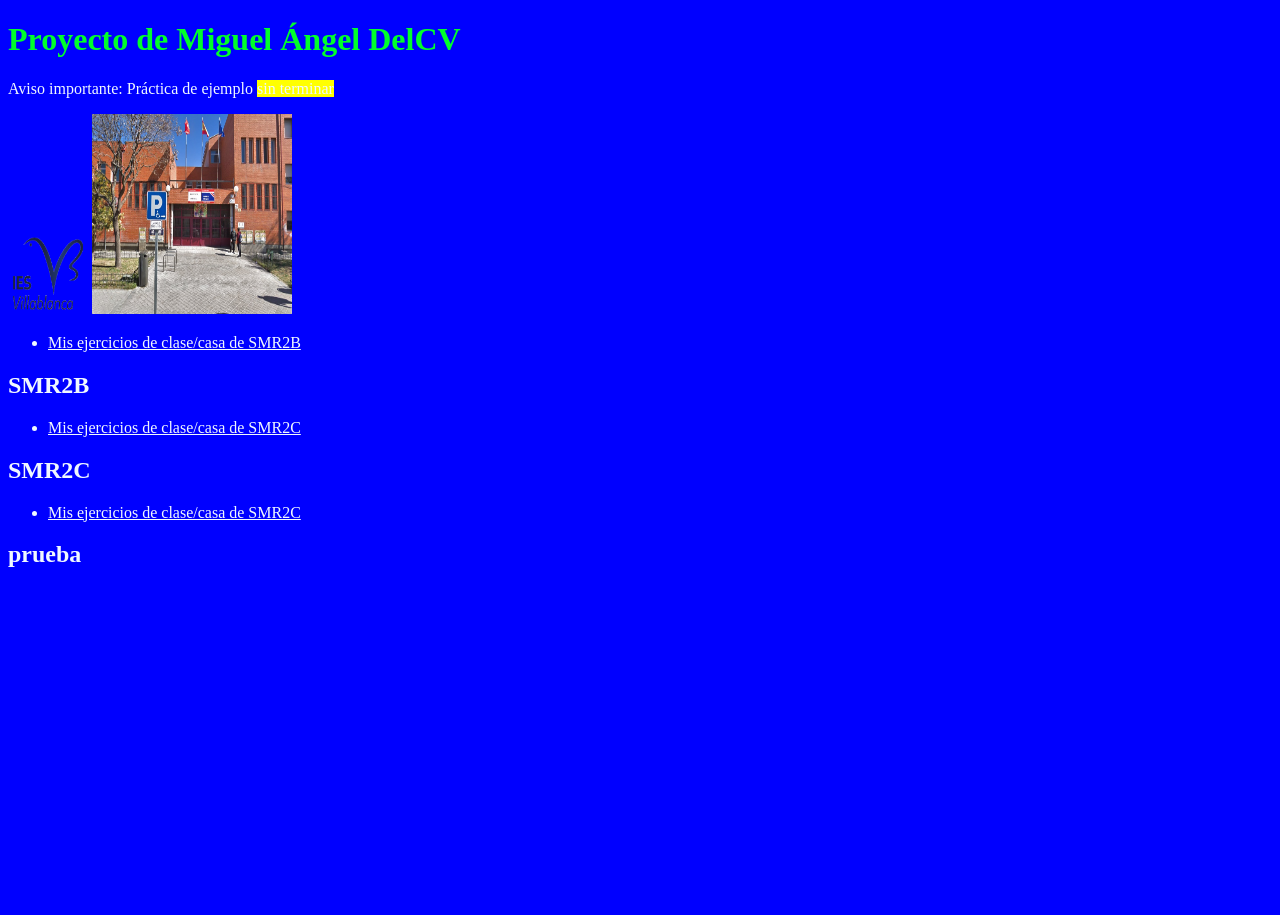
<file: index.html>
<!DOCTYPE html>
<html lang="es">
<head>
    <meta charset="UTF-8">
    <meta http-equiv="X-UA-Compatible" content="IE=edge">
    <meta name="viewport" content="width=device-width, initial-scale=1.0">
    <title>Proyecto de ejemplo sin terminar</title>
    <link rel="stylesheet" href="estilos/estilos.css">
</head>
<body>
    <h1>Proyecto de Miguel Ángel DelCV</h1>
    <p> Aviso importante: Práctica de ejemplo <span>sin terminar</span></p>
    <img src="img/logo-iesvillablanca.png" alt="Logo IES Villablanca" width="80" height="80">
    <img src="img/ies-villablanca.jpg" alt="IES Villablanca" width="200" height="200">
    
    <ul>
        <li><a href="https://migueldelcura.github.io/1EVAL_HTMLyCSS_APPWEB_2smra_migueldelcura" target="_blank">Mis ejercicios de clase/casa de SMR2B</a> </li>
    </ul>    
    <h2>SMR2B</h2>
    <ul>
        <li> <a href="https://migueldelcura.github.io/1EVAL_HTMLyCSS_APPWEB_2smrc_migueldelcura" target="_blank">Mis ejercicios de clase/casa de SMR2C</a> </li>
    </ul>    
    <h2>SMR2C</h2>
    <ul>
        <li> <a href="https://migueldelcura.github.io/1EVAL_HTMLyCSS_APPWEB_2smrc_migueldelcura" target="_blank">Mis ejercicios de clase/casa de SMR2C</a> </li>
    </ul>  
    
    <h2>prueba </h2>

    <iframe width="560" height="315" src="https://www.youtube.com/embed/0ljk9B6LfRA" title="YouTube video player" frameborder="0" allow="accelerometer; autoplay; clipboard-write; encrypted-media; gyroscope; picture-in-picture" allowfullscreen></iframe>


</body>
</html>
</file>
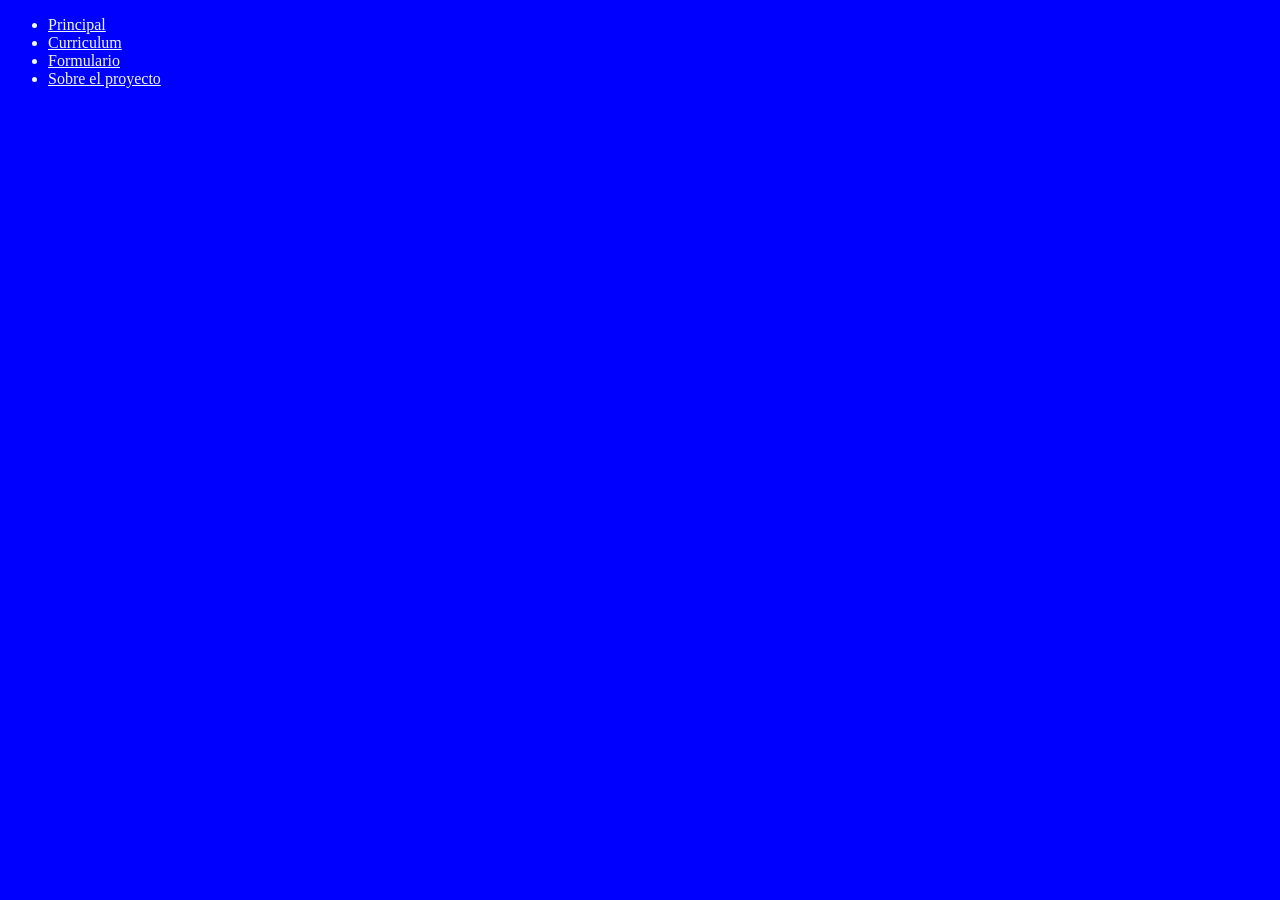
<file: curriculum.html>
<!DOCTYPE html>
<html lang="es">
  <head>
    <meta charset="UTF-8" />
    <meta http-equiv="X-UA-Compatible" content="IE=edge" />
    <meta name="viewport" content="width=device-width, initial-scale=1.0" />
    <title>Curriculum</title>
    <link rel="stylesheet" href="/estilos/estilos.css" />
  </head>
  <body>
    <ul>
      <li><a href="./index.html"> Principal</a></li>
      <li><a href="./curriculum.html"> Curriculum</a></li>
      <li><a href="./formulario.html"> Formulario</a></li>
      <li><a href="./sobreelproyecto.html">Sobre el proyecto</a></li>
    </ul>
  </body>
</html>
</file>
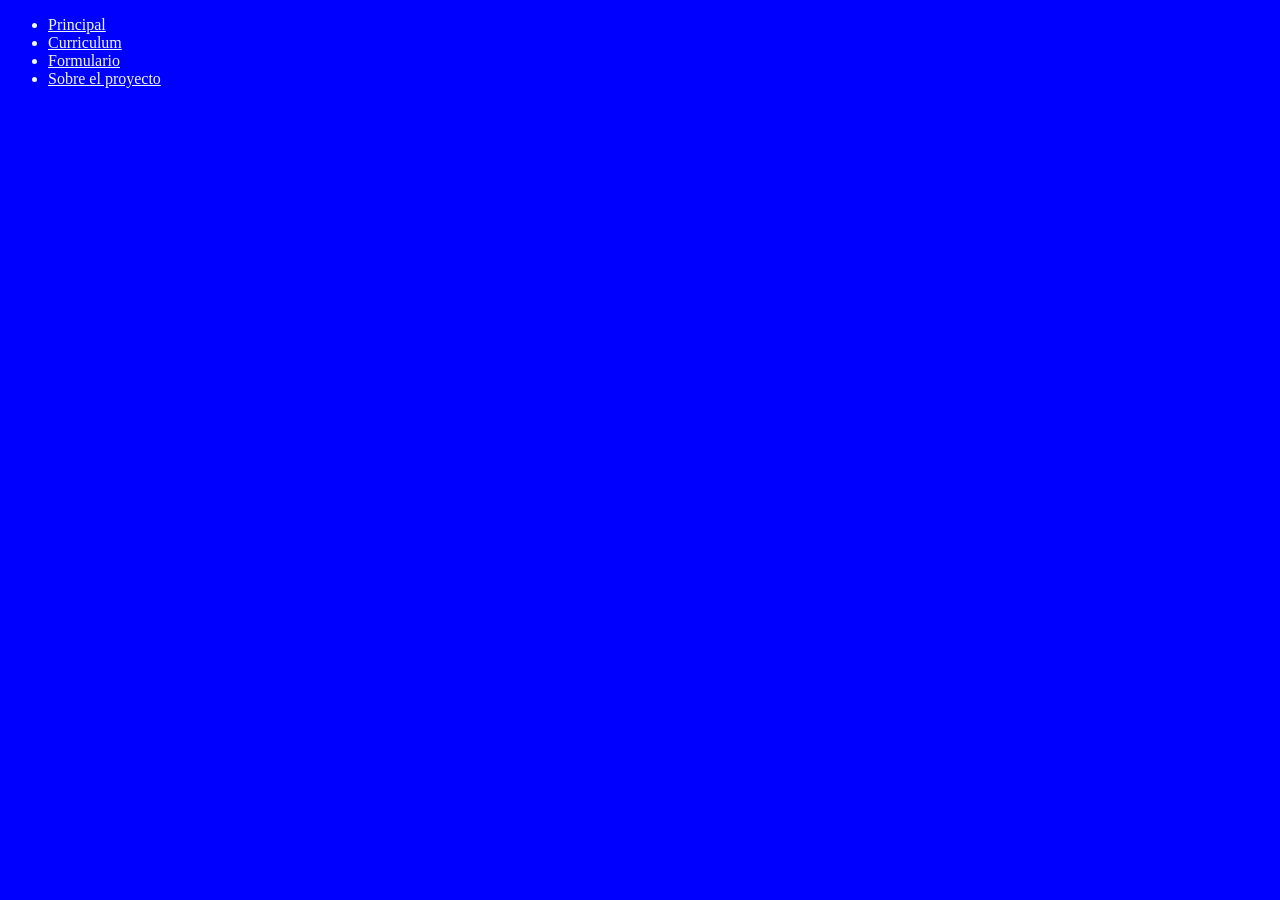
<file: formulario.html>
<!DOCTYPE html>
<html lang="es">
<head>
    <meta charset="UTF-8">
    <meta http-equiv="X-UA-Compatible" content="IE=edge">
    <meta name="viewport" content="width=device-width, initial-scale=1.0">
    <title>Formulario</title>
    <link rel="stylesheet" href="/estilos/estilos.css">
</head>
<body>
    <ul>
        <li><a href="./index.html"> Principal</a></li>
        <li> <a href="./curriculum.html"> Curriculum</a></li>
        <li><a href="./formulario.html"> Formulario</a></li>
        <li><a href="./sobreelproyecto.html">Sobre el proyecto</a> </li>
      </ul>
    
      
</body>
</html>
</file>
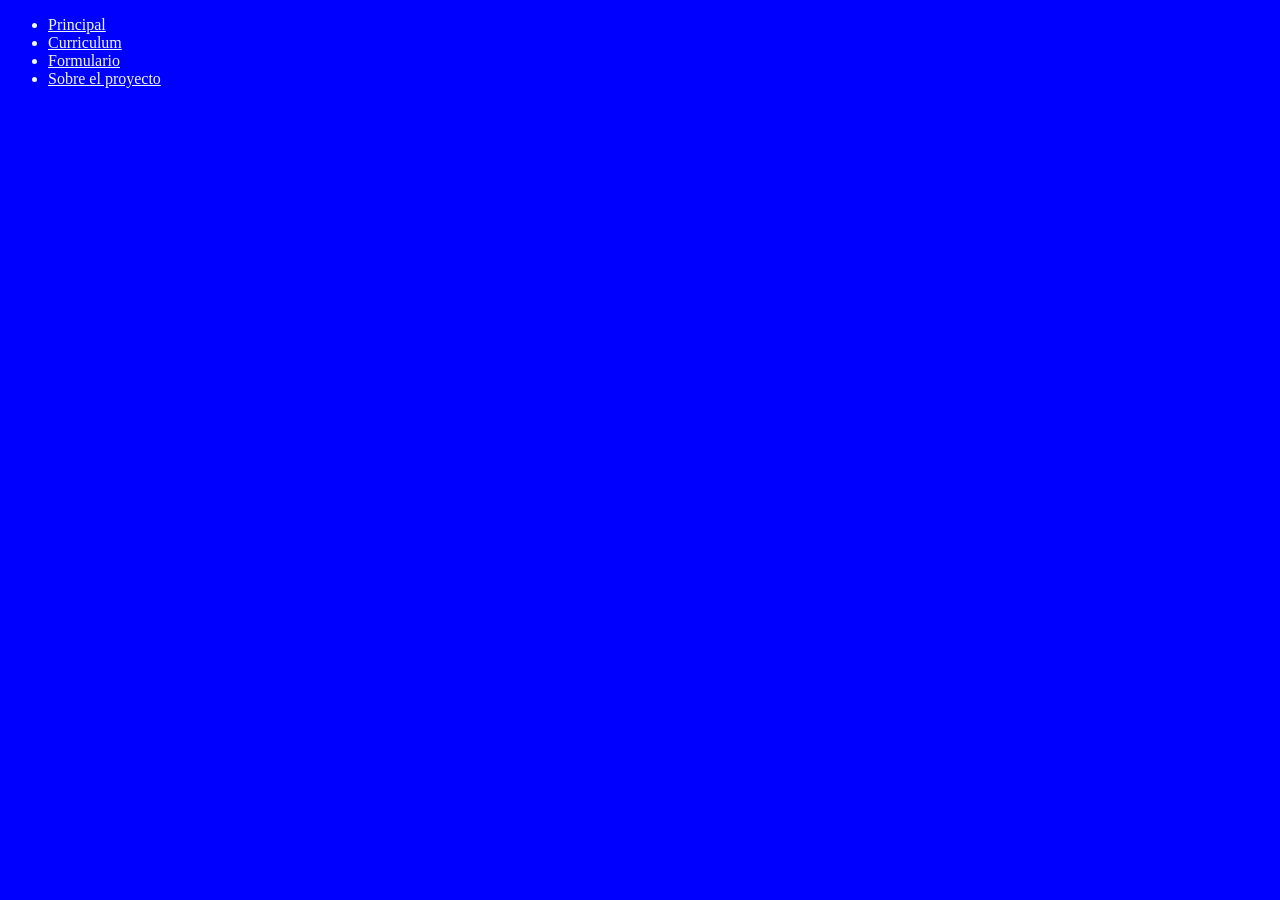
<file: sobreelproyecto.html>
<!DOCTYPE html>
<html lang="es">
<head>
    <meta charset="UTF-8">
    <meta http-equiv="X-UA-Compatible" content="IE=edge">
    <meta name="viewport" content="width=device-width, initial-scale=1.0">
    <title>Sobre el proyecto</title>
    <link rel="stylesheet" href="/estilos/estilos.css">
</head>
<body>
    <ul>
        <li><a href="./index.html"> Principal</a></li>
        <li> <a href="./curriculum.html"> Curriculum</a></li>
        <li><a href="./formulario.html"> Formulario</a></li>
        <li><a href="./sobreelproyecto.html">Sobre el proyecto</a> </li>
      </ul>
      <iframe width="560" height="315" src="https://www.youtube.com/embed/Kt-S4YtorJA" title="YouTube video player" frameborder="0" allow="accelerometer; autoplay; clipboard-write; encrypted-media; gyroscope; picture-in-picture" allowfullscreen></iframe>  
</body>
</html>
</file>
<file: estilos/estilos.css>
*{
    color: aliceblue;
}

body{
    background-color: blue;
}

h1{
    color: rgb(0, 255, 42);
}

h3{
    color: red;
}


span{
    background-color: yellow;
}
</file>
